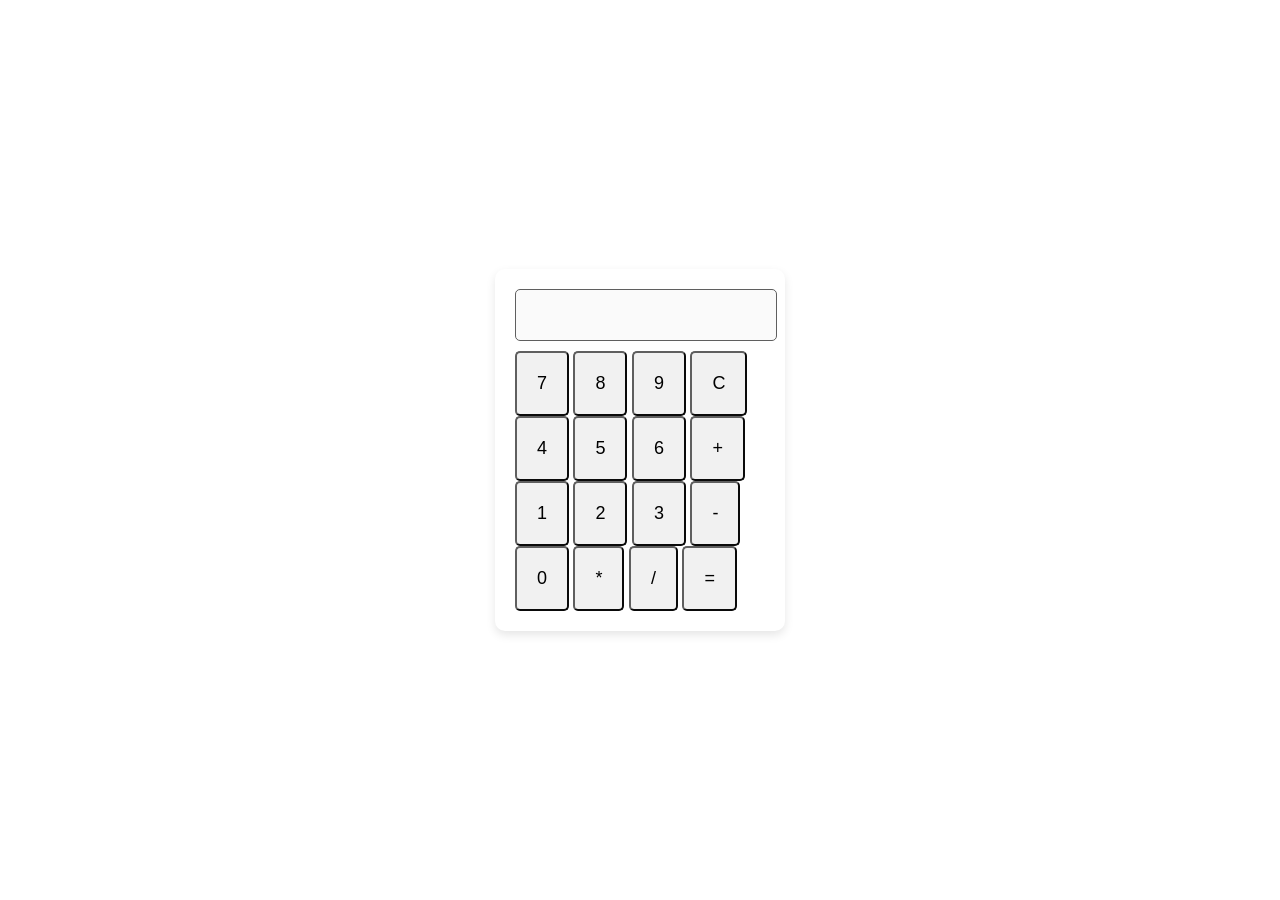
<file: index.html>
<!DOCTYPE html>
<html lang="pt-br">
<head>
    <meta charset="UTF-8">
    <meta http-equiv="X-UA-Compatible" content="IE-edge">
    <meta name="viewport" content="width=device-width, initial-scale=1.0">
    <meta name="description" content="Fazendo primeira calculadora">
    <meta name="author" content="Saulo Luna">
    <meta name="keywords" content="Calculadora,matemática,matematica,cálculos">
    <title>Primeira Calculadora</title>
    <link rel="stylesheet" href="styles.css">
</head>

<body>



    <div class="calculator">

        <input type="text" id="display" disabled />

        <div class="buttons"></div>

            <button class="button" onclick="appendNumber(7)">7</button>

            <button class="button" onclick="appendNumber(8)">8</button>

            <button class="button" onclick="appendNumber(9)">9</button>

            <button class="button" onclick="clearDisplay()">C</button>

            <button class="button" onclick="appendNumber(4)">4</button>

            <button class="button" onclick="appendNumber(5)">5</button>

            <button class="button" onclick="appendNumber(6)">6</button>

            <button class="button" onclick="appendOperator('+')">+</button>

            <button class="button" onclick="appendNumber(1)">1</button>

            <button class="button" onclick="appendNumber(2)">2</button>

            <button class="button" onclick="appendNumber(3)">3</button>

            <button class="button" onclick="appendOperator('-')">-</button>

            <button class="button" onclick="appendNumber(0)">0</button> 
            
            <button class="button" onclick="appendOperator('*')">*</button>
            
            <button class="button" onclick="appendOperator('/')">/</button>

            <button class="button" onclick="calculate()">=</button>

        </div>

    </div>

    <script src="script.js"></script>

</body>

</html>
</file>
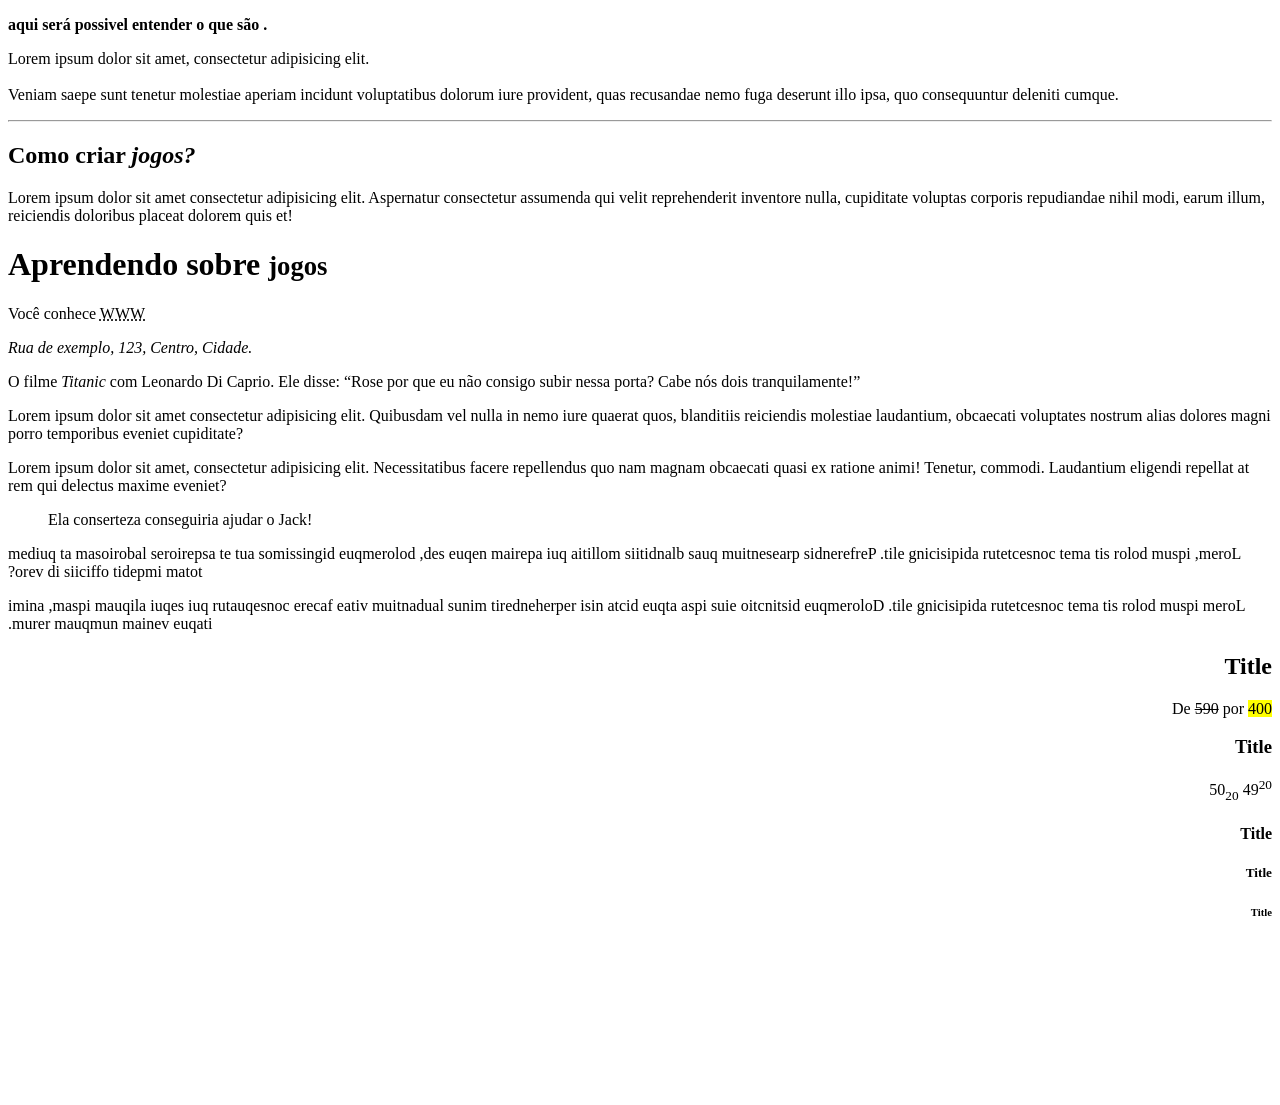
<file: inde.html>
<!DOCTYPE html>
<html lang="en">
<head>
    <meta charset="UTF-8">
    <meta http-equiv="Z-UA-Compatible" content="IE=edge">
    <meta name="viewport" content="width=device-width, initial-scale=1.0">
    <meta name="description" content="This is my first Site!">
    <meta name="Keywords" content="aprendizagem">
    <meta name="author" content="Saulo Gabriel Vieira Luna">
    <title>Minha pagina</title>
</head>
<body>
    <p><strong>aqui será possivel entender o que são .</strong></p>
    <p>Lorem ipsum dolor sit amet, consectetur adipisicing elit. <br><br>Veniam saepe sunt tenetur molestiae aperiam incidunt voluptatibus dolorum iure provident, quas recusandae nemo fuga deserunt illo ipsa, quo consequuntur deleniti cumque.</p>
    
<hr>

    <h2><b>Como criar <i>jogos?</i></b></h2>
    <p>Lorem ipsum dolor sit amet consectetur adipisicing elit. Aspernatur consectetur assumenda qui velit reprehenderit inventore nulla, cupiditate voluptas corporis repudiandae nihil modi, earum illum, reiciendis doloribus placeat dolorem quis et!</p>
    <p></p>
    <h1>Aprendendo sobre <small>jogos</small></h1>
<p>Você conhece <abbr title="World Wide Web">WWW</abbr></p>
<p><address>
    Rua de exemplo, 123, Centro, Cidade.
</address>
<p>O filme <cite>Titanic</cite> com Leonardo Di Caprio. Ele disse: <q>Rose por que eu não consigo subir nessa porta? Cabe nós dois tranquilamente!</q></p>
</p>
<p>Lorem ipsum dolor sit amet consectetur adipisicing elit. Quibusdam vel nulla in nemo iure quaerat quos, blanditiis reiciendis molestiae laudantium, obcaecati voluptates nostrum alias dolores magni porro temporibus eveniet cupiditate?</p>
<p>Lorem ipsum dolor sit amet, consectetur adipisicing elit. Necessitatibus facere repellendus quo nam magnam obcaecati quasi ex ratione animi! Tenetur, commodi. Laudantium eligendi repellat at rem qui delectus maxime eveniet?</p>

<blockquote>Ela conserteza conseguiria ajudar o Jack!</blockquote>
<bdo dir="rtl">Lorem, ipsum dolor sit amet consectetur adipisicing elit. Perferendis praesentium quas blanditiis mollitia qui aperiam neque sed, doloremque dignissimos aut et asperiores laboriosam at quidem totam impedit officiis id vero?</p>
<bdo> Lorem ipsum dolor sit amet consectetur adipisicing elit. Doloremque distinctio eius ipsa atque dicta nisi reprehenderit minus laudantium vitae facere consequatur qui sequi aliquam ipsam, animi itaque veniam numquam rerum.</p>
    <h2>Title</h2>
    <p>De <del>590</del> por <mark>400</mark></p>
    <h3>Title</h3>
    <p>49<sup>20</sup> 50<sub>20</sub></p>
    <h4>Title</h4>
    <h5>Title<h5><!--este sinal é usado para fazer um comentario que não aparece-->
    <h6>Title</h6>
<img>
<video></video>
<audio></audio>

</body>
</html>

<!--<b></b> - Negrito   
<strong></strong> - Negrito/enfase
<hr> - linha de divisão 
<i></i> - italico
<u></u> - Sublinhado
<br> - pular uma linha (quebra de linha)
<small></small> - texto pequeno
<del></del> - riscado (deletado)
<sup></sup> - Superior (ex: número exponencial)
<sub></sub> - inferior
<mark></mark> - marcação (destaca texto)-->
</file>
<file: styles.css>
body{

    font-family: Arial, sans-serif;   
    display: flex;
    justify-content: center;
    align-items: center;
    height: 100vh;    
    margin: 0;
}
.calculator {

    border-radius: 10px;
    box-shadow: 0 4px 10px rgba(0, 0, 0, 0.1);
    padding: 20px;
    width: 250px;
}
#display {

    width: 100%;
    height: 40px;
    text-align: right;
    font-size: 20px;
    padding: 5px;
    margin-bottom: 10px;
    border: 1px solid #5f5f5f;
    border-radius: 5px;
}
.buttons {

    display: grid;
    grid-template-columns: repeat(4, 1fr);
    gap: 10px;
}
.button {

    font-size: 18px;
    padding: 20px;
    background-color: #f1f1f1;
    border-color:#5f5f5f ;
    border-radius: 5px;
    cursor: pointer;
    transition: background-color 0.2s;
}
input{
    font-size: 40px;
}
button{
    font-size: 30px
}
</file>
